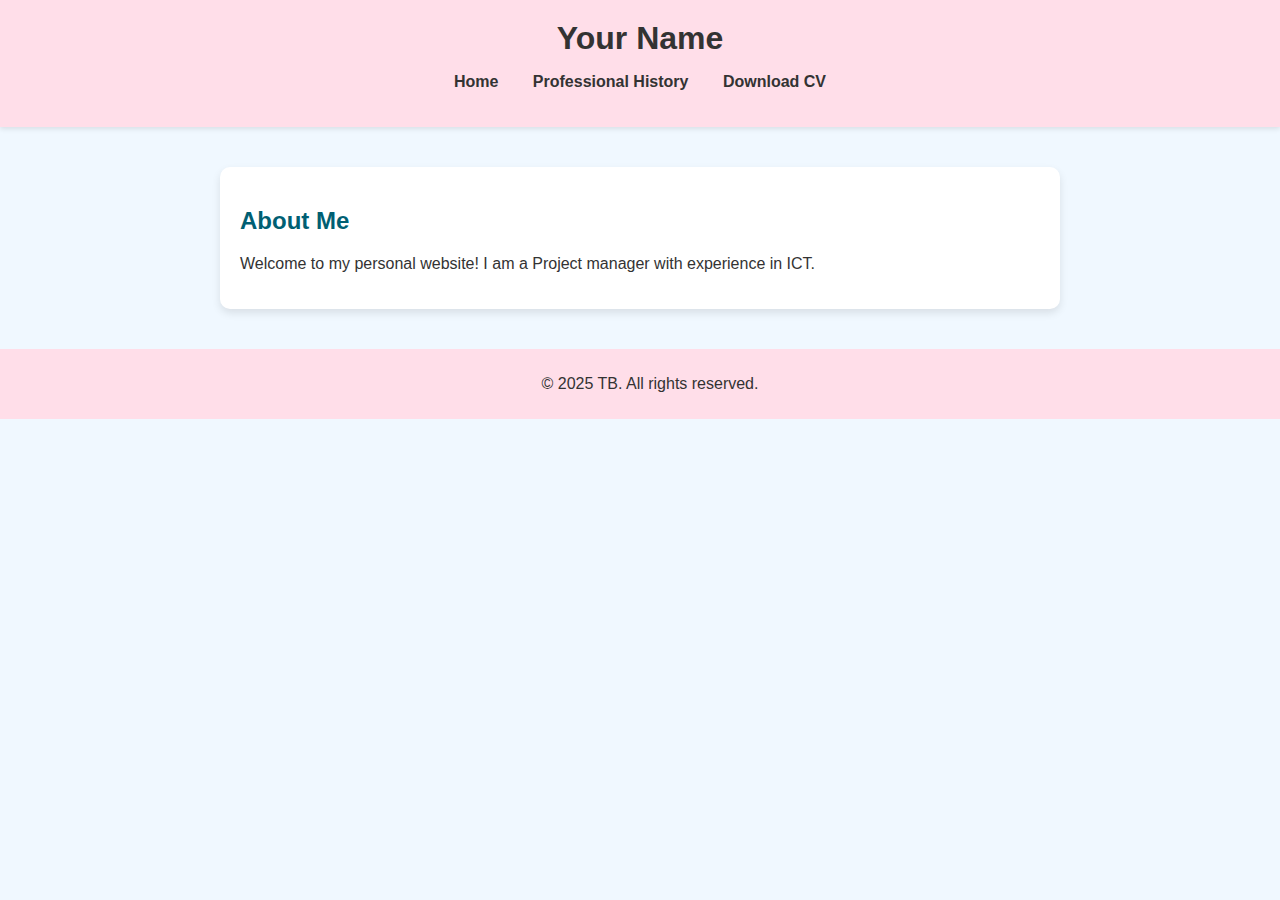
<file: index.html>
<!DOCTYPE html>
<html lang="en">
<head>
    <meta charset="UTF-8">
    <meta name="viewport" content="width=device-width, initial-scale=1.0">
    <title>Your Name - Personal Website</title>
    <link rel="stylesheet" href="styles.css">
</head>
<body>
    <header>
        <h1>Your Name</h1>
        <nav>
            <ul>
                <li><a href="index.html">Home</a></li>
                <li><a href="history.html">Professional History</a></li>
                <li><a href="cv.pdf" download>Download CV</a></li>
            </ul>
        </nav>
    </header>
    
    <section>
        <h2>About Me</h2>
        <p>Welcome to my personal website! I am a Project manager with experience in ICT.</p>
    </section>
    
    <footer>
        <p>&copy; 2025 TB. All rights reserved.</p>
    </footer>
</body>
</html>
</file>
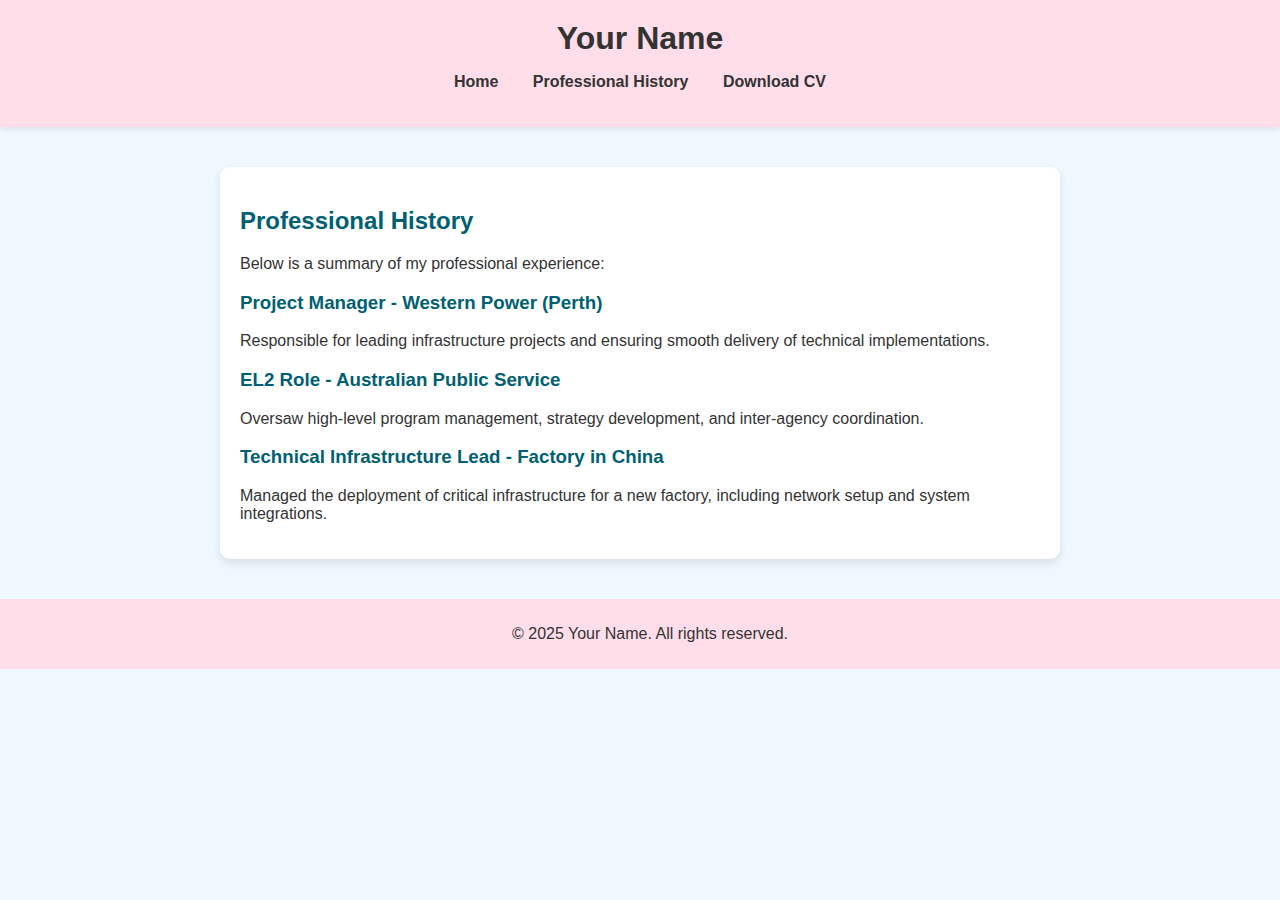
<file: history.html>
<!DOCTYPE html>
<html lang="en">
<head>
    <meta charset="UTF-8">
    <meta name="viewport" content="width=device-width, initial-scale=1.0">
    <title>Your Name - Professional History</title>
    <link rel="stylesheet" href="styles.css">
</head>
<body>
    <header>
        <h1>Your Name</h1>
        <nav>
            <ul>
                <li><a href="index.html">Home</a></li>
                <li><a href="history.html">Professional History</a></li>
                <li><a href="cv.pdf" download>Download CV</a></li>
            </ul>
        </nav>
    </header>
    
    <section>
        <h2>Professional History</h2>
        <p>Below is a summary of my professional experience:</p>
        
        <h3>Project Manager - Western Power (Perth)</h3>
        <p>Responsible for leading infrastructure projects and ensuring smooth delivery of technical implementations.</p>
        
        <h3>EL2 Role - Australian Public Service</h3>
        <p>Oversaw high-level program management, strategy development, and inter-agency coordination.</p>
        
        <h3>Technical Infrastructure Lead - Factory in China</h3>
        <p>Managed the deployment of critical infrastructure for a new factory, including network setup and system integrations.</p>
    </section>
    
    <footer>
        <p>&copy; 2025 Your Name. All rights reserved.</p>
    </footer>
</body>
</html>
</file>
<file: styles.css>
/* styles.css */

body {
    font-family: Arial, sans-serif;
    margin: 0;
    padding: 0;
    background-color: #f0f8ff; /* Light blue */
    color: #333;
}

header {
    background-color: #ffdee9; /* Light pink gradient */
    padding: 20px;
    text-align: center;
    box-shadow: 0 2px 5px rgba(0, 0, 0, 0.1);
}

h1 {
    margin: 0;
    font-size: 2em;
}

nav ul {
    list-style: none;
    padding: 0;
}

nav ul li {
    display: inline;
    margin: 0 15px;
}

nav a {
    text-decoration: none;
    color: #333;
    font-weight: bold;
}

section {
    max-width: 800px;
    margin: 40px auto;
    padding: 20px;
    background-color: #ffffff;
    border-radius: 10px;
    box-shadow: 0 4px 8px rgba(0, 0, 0, 0.1);
}

h2, h3 {
    color: #005f73; /* Darker blue for headings */
}

footer {
    text-align: center;
    padding: 10px;
    background-color: #ffdee9;
    position: relative;
    bottom: 0;
    width: 100%;
}
</file>
